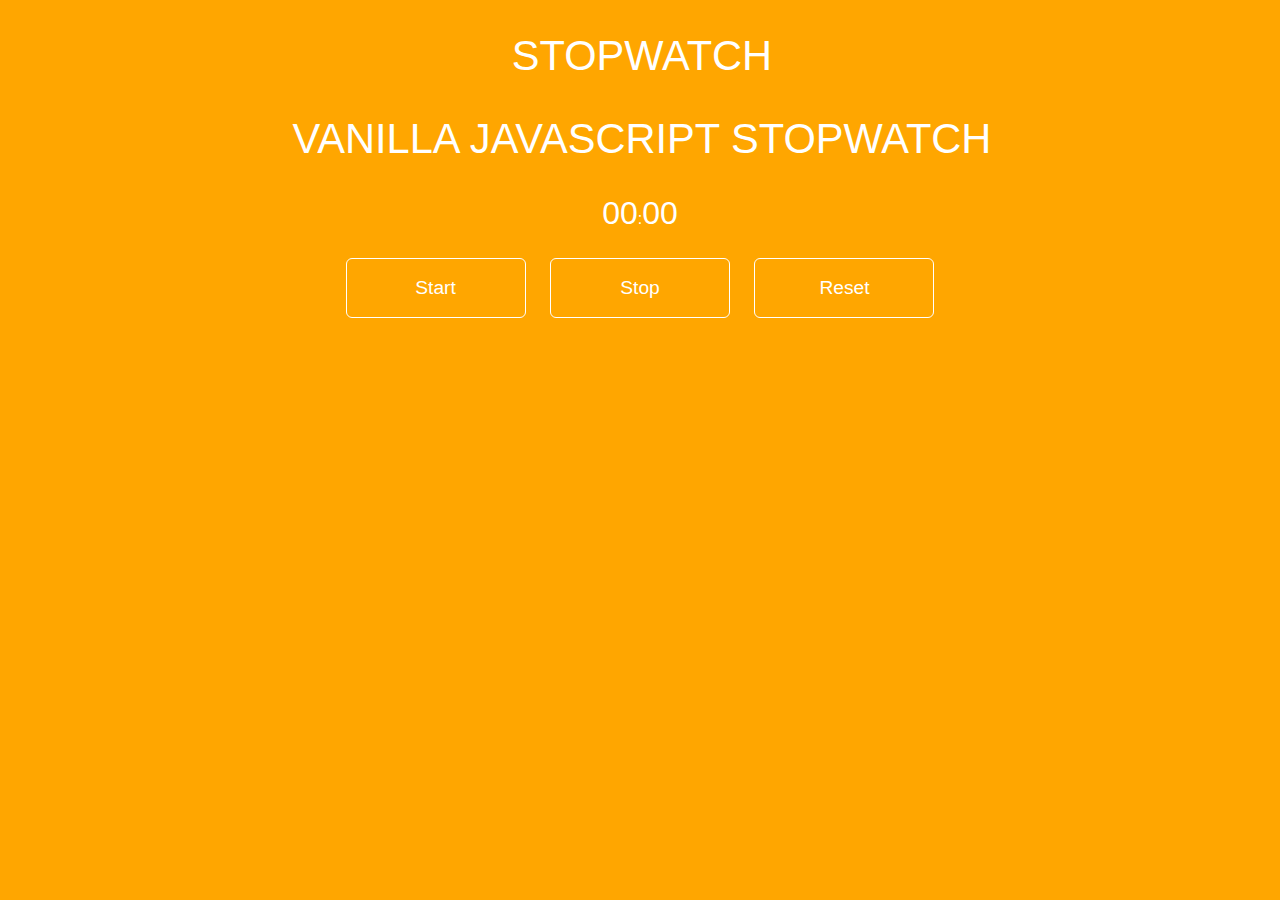
<file: 1-JavaScript Stopwatch/index.html>
<!DOCTYPE html>
<html lang="en">
<head>
    <meta charset="UTF-8">
    <meta http-equiv="X-UA-Compatible" content="IE=edge">
    <meta name="viewport" content="width=device-width, initial-scale=1.0">
    <title>Document</title>
    <link rel="stylesheet" href="style.css">
</head>
<body>
    <div class="wrapper">
        <h1>Stopwatch</h1>
        <h2>Vanilla JavaScript Stopwatch</h2>
        <p><span id="seconds">00</span>:<span id="tens">00</span></p>
        <button id="button-start">Start</button>
        <button id="button-stop">Stop</button>
        <button id="button-reset">Reset</button>
        </div> 
        <script src="app.js"></script>
</body>
</html>
</file>
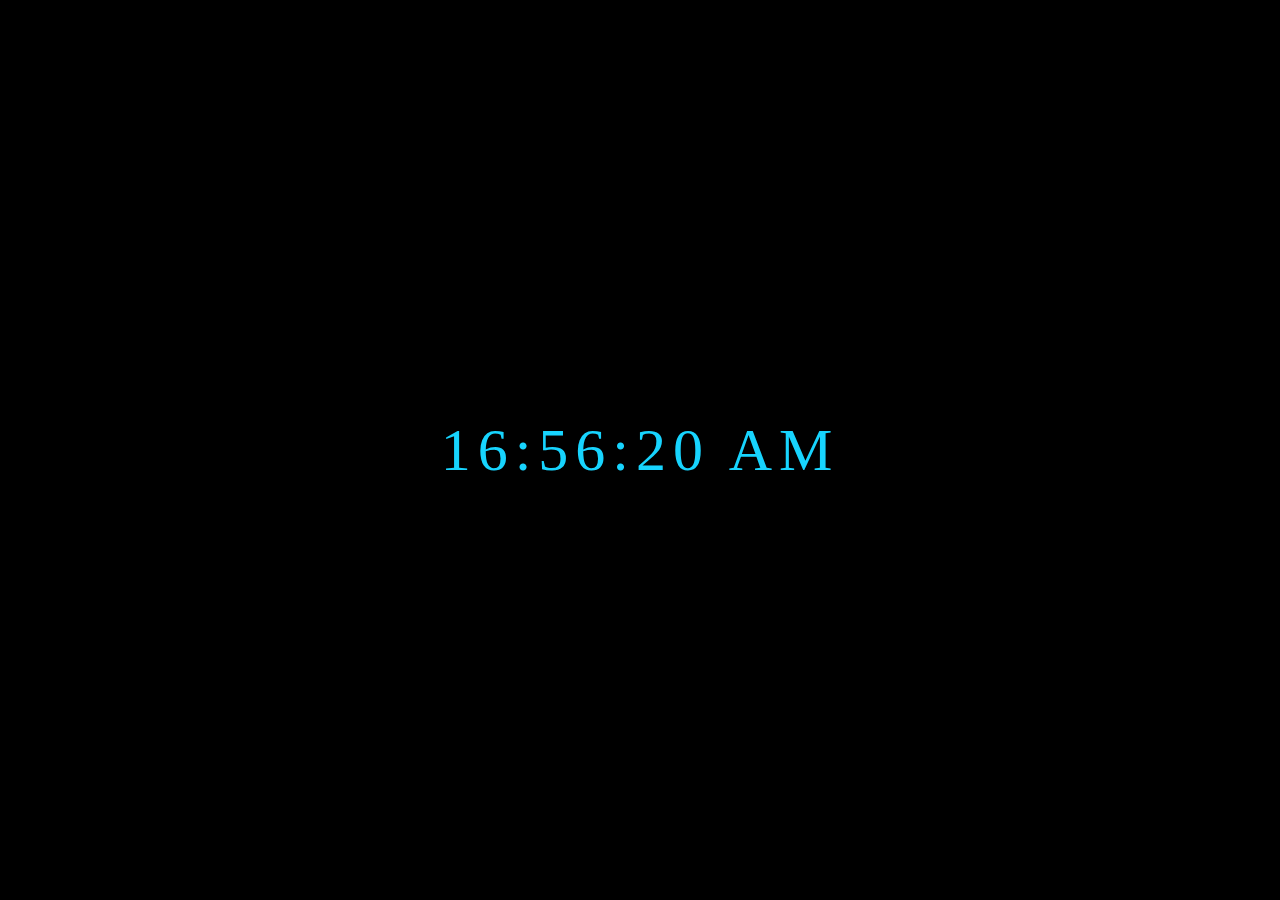
<file: 2-Javascript Digital Clock/index.html>
<!DOCTYPE html>
<html lang="en">
<head>
    <meta charset="UTF-8">
    <meta http-equiv="X-UA-Compatible" content="IE=edge">
    <meta name="viewport" content="width=device-width, initial-scale=1.0">
    <title>Document</title>
    <link rel="stylesheet" href="style.css">
</head>
<body>
    <div id="MyClockDisplay" class="clock" onload="showTime()"></div>
    <script src="app.js"></script>
</body>
</html>
</file>
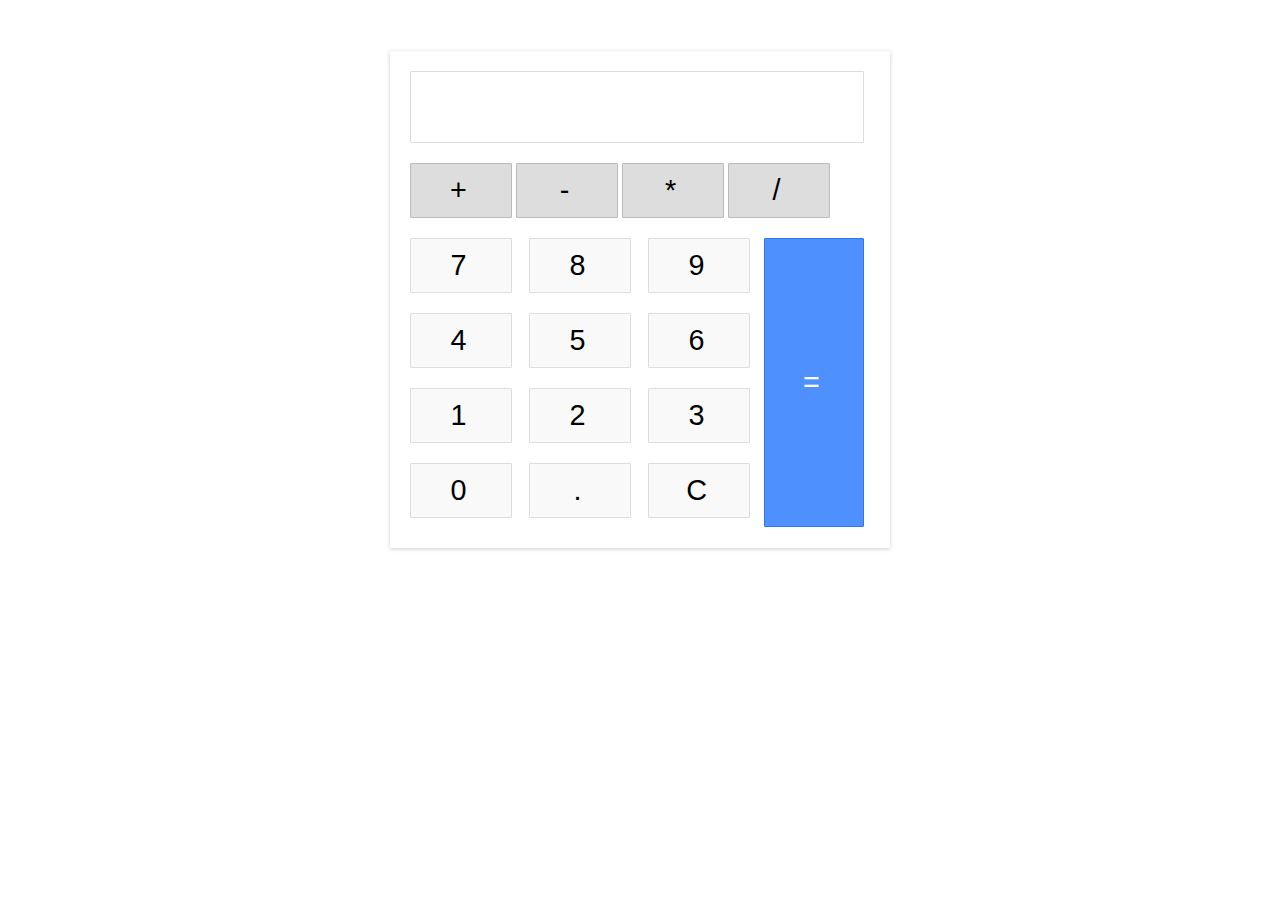
<file: 3-JavaScript Calculator/index.html>
<!DOCTYPE html>
<html lang="en">
<head>
    <meta charset="UTF-8">
    <meta http-equiv="X-UA-Compatible" content="IE=edge">
    <meta name="viewport" content="width=device-width, initial-scale=1.0">
    <title>Document</title>
    <link rel="stylesheet" href="style.css">
</head>
<body>
    <div class="calculator">
        <div class="input" id="input"></div>
        <div class="buttons">
          <div class="operators">
            <div>+</div>
            <div>-</div>
            <div>*</div>
            <div>/</div>
          </div>
          <div class="leftPanel">
            <div class="numbers">
              <div>7</div>
              <div>8</div>
              <div>9</div>
            </div>
            <div class="numbers">
              <div>4</div>
              <div>5</div>
              <div>6</div>
            </div>
            <div class="numbers">
              <div>1</div>
              <div>2</div>
              <div>3</div>
            </div>
            <div class="numbers">
              <div>0</div>
              <div>.</div>
              <div id="clear">C</div>
            </div>
          </div>
          <div class="equal" id="result">=</div>
        </div>
      </div>
      <script src="app.js"></script>
</body>
</html>
</file>
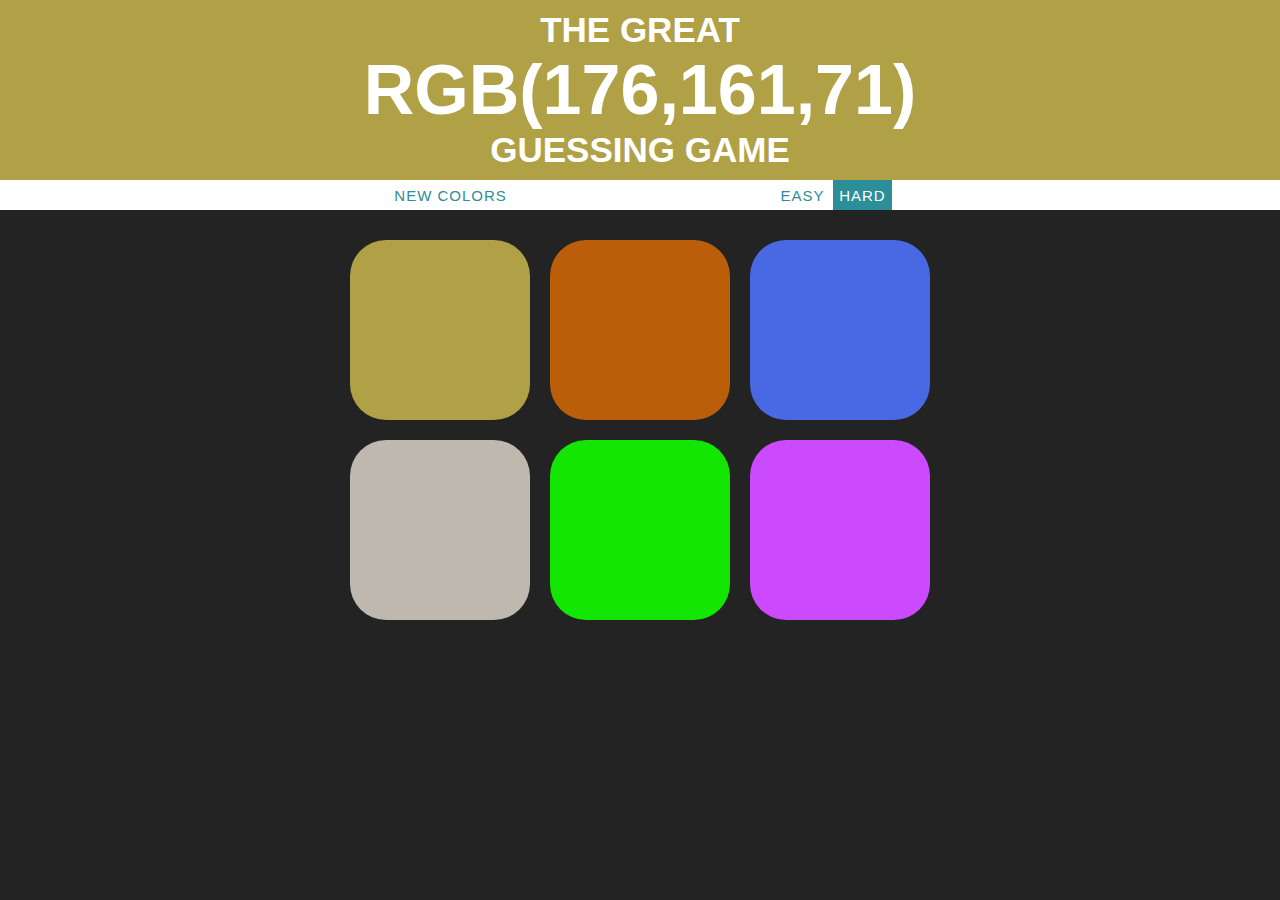
<file: 5-JavaScript Color Game/index.html>
<!DOCTYPE html>
<html lang="en">
<head>
    <meta charset="UTF-8">
    <meta http-equiv="X-UA-Compatible" content="IE=edge">
    <meta name="viewport" content="width=device-width, initial-scale=1.0">
    <title>Document</title>
    <link rel="stylesheet" href="style.css">
</head>
<body>
    <h1>The Great <span id="color-display">RGB</span> Guessing Game</h1>
	<div id ="stripe">
		<button id="reset">New Colors</button>
		<span id="message"></span>
		<button class="mode">Easy</button>
		<button class="mode selected">Hard</button>
	</div>
	<div id="container">
	</div>
    <script src="app.js"></script>
</body>
</html>
</file>
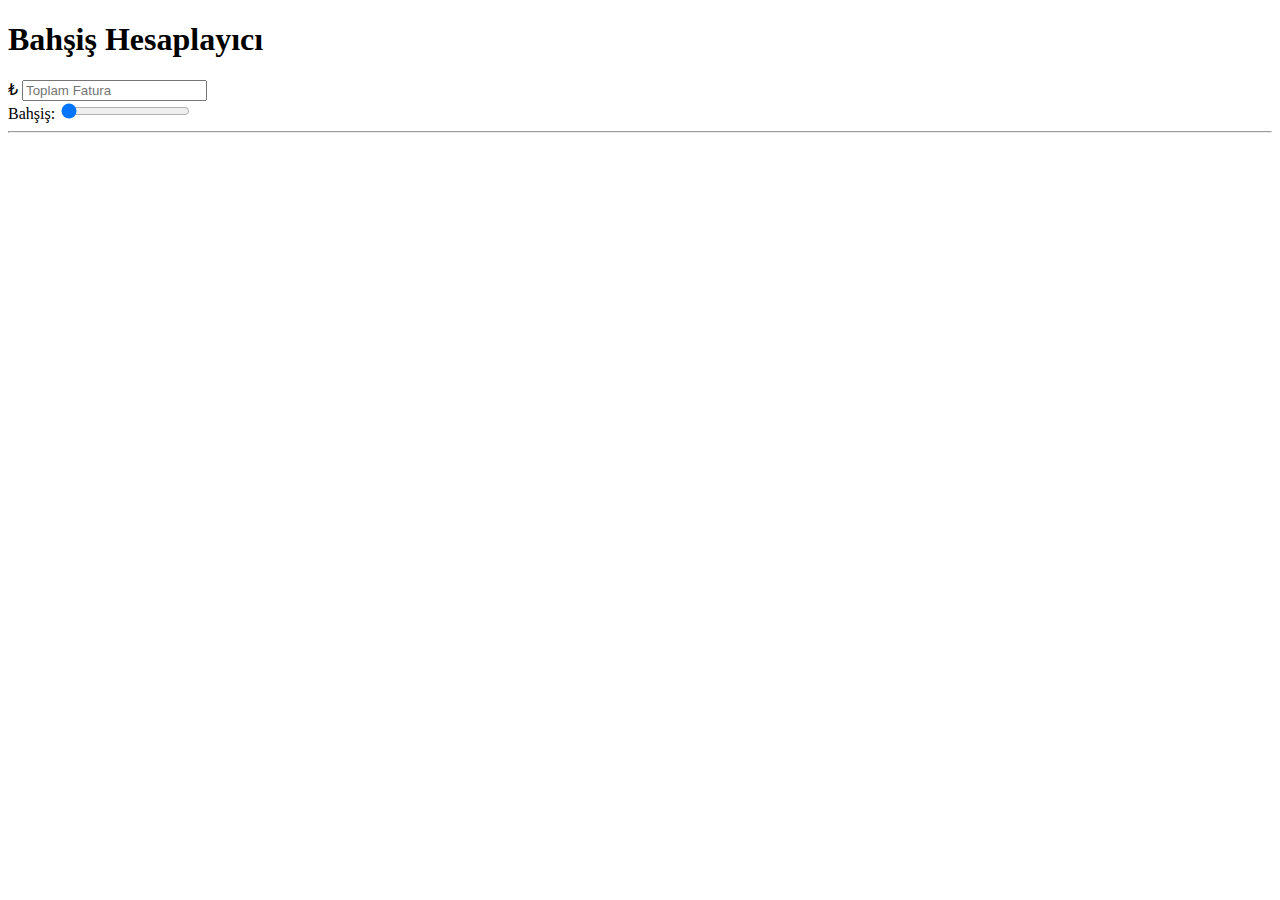
<file: 7-JavaScript Tip Calculator/index.html>
<!doctype html>
<html lang="en">
  <head>
    <title>Tip Calculator</title>
    <!-- Required meta tags -->
    <meta charset="utf-8">
    <meta name="viewport" content="width=device-width, initial-scale=1, shrink-to-fit=no">

    <!-- Bootstrap CSS -->
    <link rel="stylesheet" href="https://maxcdn.bootstrapcdn.com/bootstrap/4.0.0-beta.2/css/bootstrap.min.css" integrity="sha384-PsH8R72JQ3SOdhVi3uxftmaW6Vc51MKb0q5P2rRUpPvrszuE4W1povHYgTpBfshb" crossorigin="anonymous">

    <link rel="stylesheet" href="style.css">
  </head>
  <body class="bg-dark">
    <div class="container">
      <div class="row">
        <div class="col-md-6 mx-auto">
          <div class="card card-body text-center mt-5">
            <h1 class="heading display-5 pb-3">Bahşiş Hesaplayıcı</h1>
            <form id="tip-form">
              <div class="form-group">
                <div class="input-group">
                  <span class="input-group-addon">₺</span>
                  <input type="number" class="form-control" id="billTotal" placeholder="Toplam Fatura">
                </div>
              </div>
              <div class="form-group tipPersent">
                <div class="input-group">
                  <label for="">Bahşiş:</label>


                  <input type="range" class="form-control" id="tipInput" value="0">
                  <span class="input-group-addon" id="tipOutput"></span>
                </div>
              </div>



            </form>
            <hr>

            <!-- RESULTS -->
            <div id="results" class="pt-4">
              <h5>Sonuçlar</h5>
              <div class="form-group">
                <div class="input-group">
                  <span class="input-group-addon">Bahşiş Miktarı</span>
                  <input type="number" class="form-control" id="tipAmount" disabled>
                </div>
              </div>

              <div class="form-group">
                <div class="input-group">
                  <span class="input-group-addon">Bahşişli Toplam Fatura</span>
                  <input type="number" class="form-control" id="totalBillWithTip" disabled>
                </div>
              </div>


            </div>
          </div>
        </div>
      </div>
    </div>

    <!-- Optional JavaScript -->
    <!-- jQuery first, then Popper.js, then Bootstrap JS -->
    <script src="https://code.jquery.com/jquery-3.2.1.slim.min.js" integrity="sha384-KJ3o2DKtIkvYIK3UENzmM7KCkRr/rE9/Qpg6aAZGJwFDMVNA/GpGFF93hXpG5KkN" crossorigin="anonymous"></script>
    <script src="https://cdnjs.cloudflare.com/ajax/libs/popper.js/1.12.3/umd/popper.min.js" integrity="sha384-vFJXuSJphROIrBnz7yo7oB41mKfc8JzQZiCq4NCceLEaO4IHwicKwpJf9c9IpFgh" crossorigin="anonymous"></script>
    <script src="https://maxcdn.bootstrapcdn.com/bootstrap/4.0.0-beta.2/js/bootstrap.min.js" integrity="sha384-alpBpkh1PFOepccYVYDB4do5UnbKysX5WZXm3XxPqe5iKTfUKjNkCk9SaVuEZflJ" crossorigin="anonymous"></script>
   <script src="app.js"></script>
  </body>
</html>
</file>
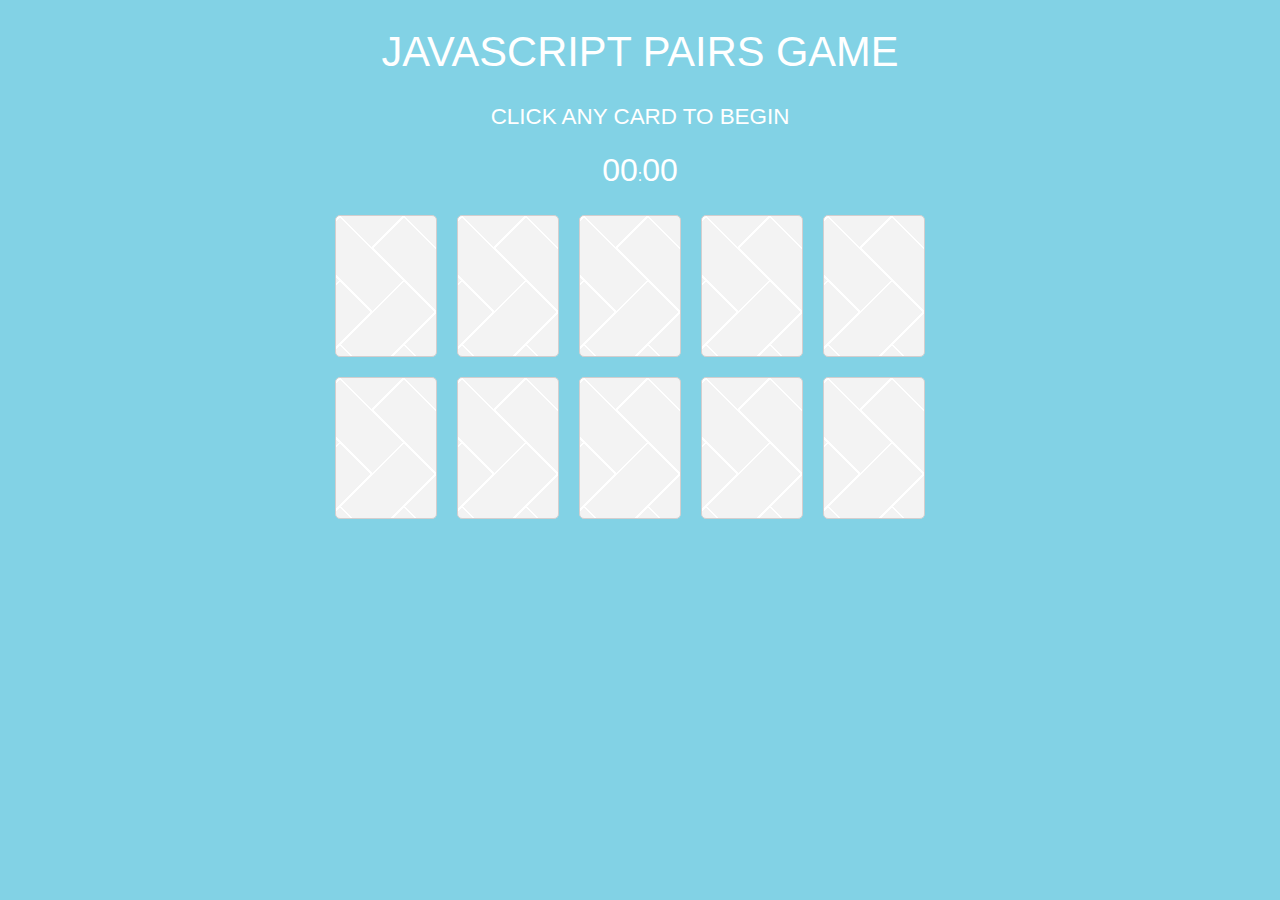
<file: 8-JavaScript Pairs Game/index.html>
<!DOCTYPE html>
<html lang="en">
<head>
    <meta charset="UTF-8">
    <meta http-equiv="X-UA-Compatible" content="IE=edge">
    <meta name="viewport" content="width=device-width, initial-scale=1.0">
    <title>Document</title>
    <link rel="stylesheet" href="style/style.css">
</head>
<body>
    <div class="wrapper">
        <h1>JavaScript pairs Game</h1>
        <h3>Click any card to begin</h3>
        <p><span id="seconds">00</span>:<span id="tens">00</span></p>
        <p id ="text"></p>
        <div id="container">
      
        </div>
      </div>
      <script src="app.js"></script>
</body>
</html>
</file>
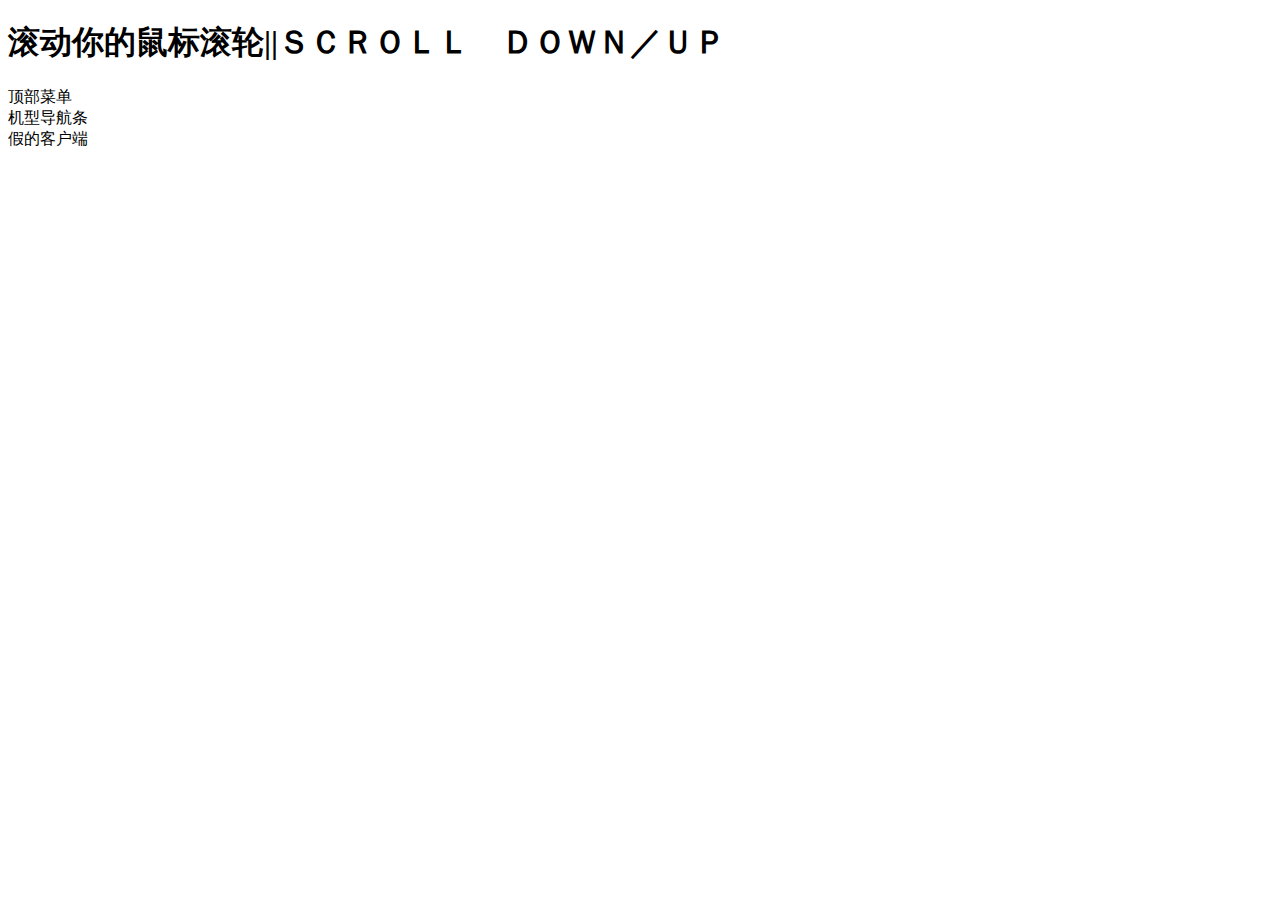
<file: 99-Scroll Class/index.html>
<!DOCTYPE html>
<html lang="en">
<head>
    <meta charset="UTF-8">
    <meta http-equiv="X-UA-Compatible" content="IE=edge">
    <meta name="viewport" content="width=device-width, initial-scale=1.0">
    <title>Document</title>
</head>
<body>
    <div class="wrap group0 group0-phase0">
        <h1>滚动你的鼠标滚轮||ＳＣＲＯＬＬ　ＤＯＷＮ／ＵＰ</h1>
        <div class="bg bg1"></div>
        <div class="bg bg2"></div>
        <div class="bg bg3"></div>
        <div class="bg bg4"></div>
        <div class="center">
          <div class="clientborder">
            <div class="client">       
              <div class="client-menu">顶部菜单</div>   
              <div class="client-nav">机型导航条</div>
              <div class="client-device"></div>
              <div class="client-content">
                <div class="viewport">        
                  <div class="card-bg"></div>
                  <div class="card recommend"></div>
                  <div class="card-backup">
                    
                  </div>
                  <div class="clr"></div>
                  <div class="card card1"></div>
                  <div class="card card2"></div>
                  <div class="card card3"></div>
                  <div class="card card4"></div>
                  <div class="card card5"></div>
                  <div class="clr"></div>
                  <div class="card card6"></div>
                  <div class="card card7"></div>
                  <div class="card card8"></div>
                  <div class="card card9"></div>
                  <div class="card card10"></div>            
                  <div class="clr"></div>
                  <div class="card card6"></div>
                  <div class="card card7"></div>
                  <div class="card card8"></div>
                  <div class="card card9"></div>
                  <div class="card card10"></div>            
                  <div class="clr"></div>
                </div>
                <div class="scroll">
                  <div class="bar"></div>
                </div>
              </div>
            </div>
            <div class="client_1">
              假的客户端
            </div>
          </div>
        </div>
      </div>
</body>
</html>
</file>
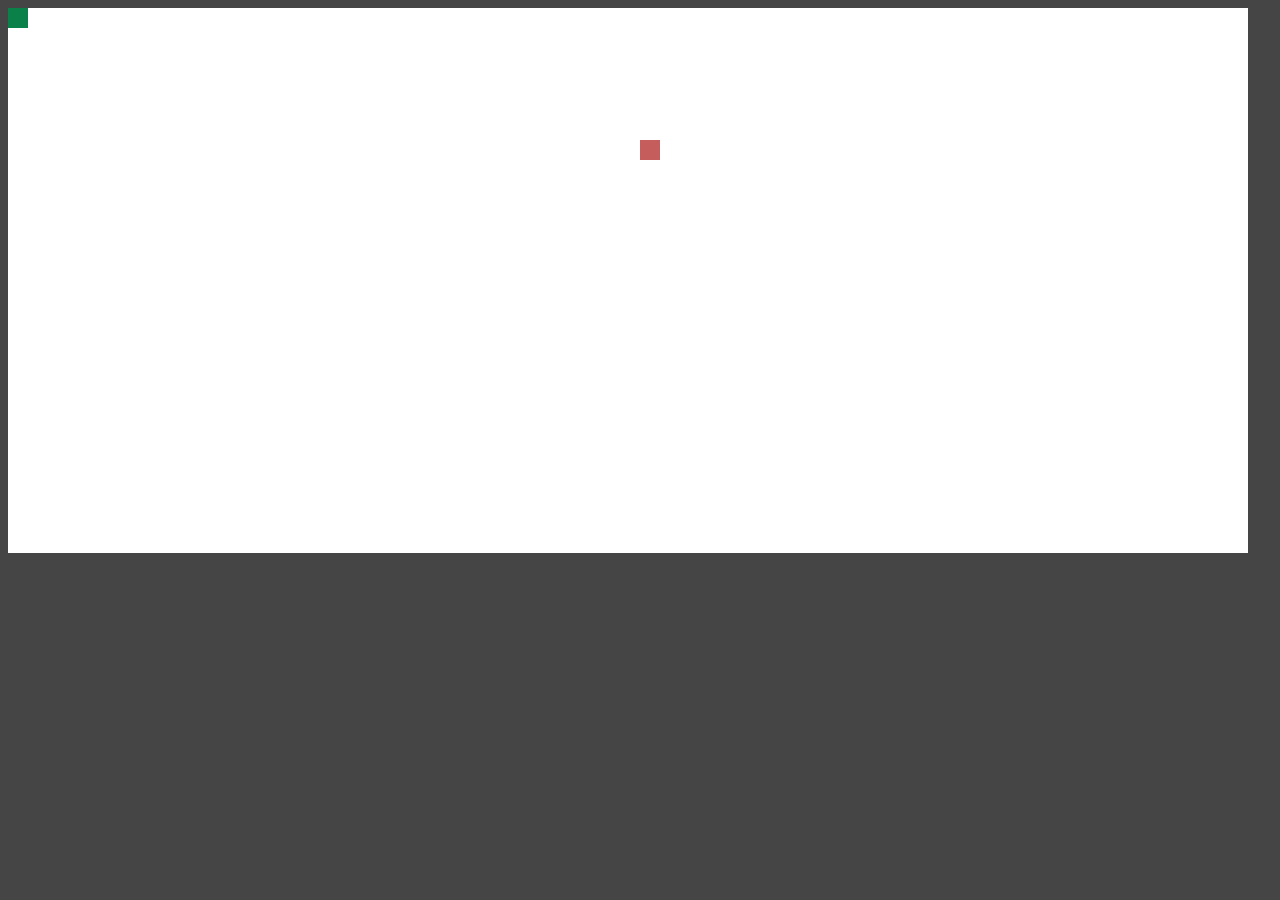
<file: javascript/index.html>
<!DOCTYPE html>
<html lang="en">
<head>
    <meta charset="UTF-8">
    <meta http-equiv="X-UA-Compatible" content="IE=edge">
    <meta name="viewport" content="width=device-width, initial-scale=1.0">
    <title>Document</title>
    <link rel="stylesheet" href="style.css">
</head>
<body>
    <div id="screen">
        <div id="gamePlace">
            <div id="snake"></div>
        </div>
    </div>
    <script src="app.js"></script>
</body>
</html>
</file>
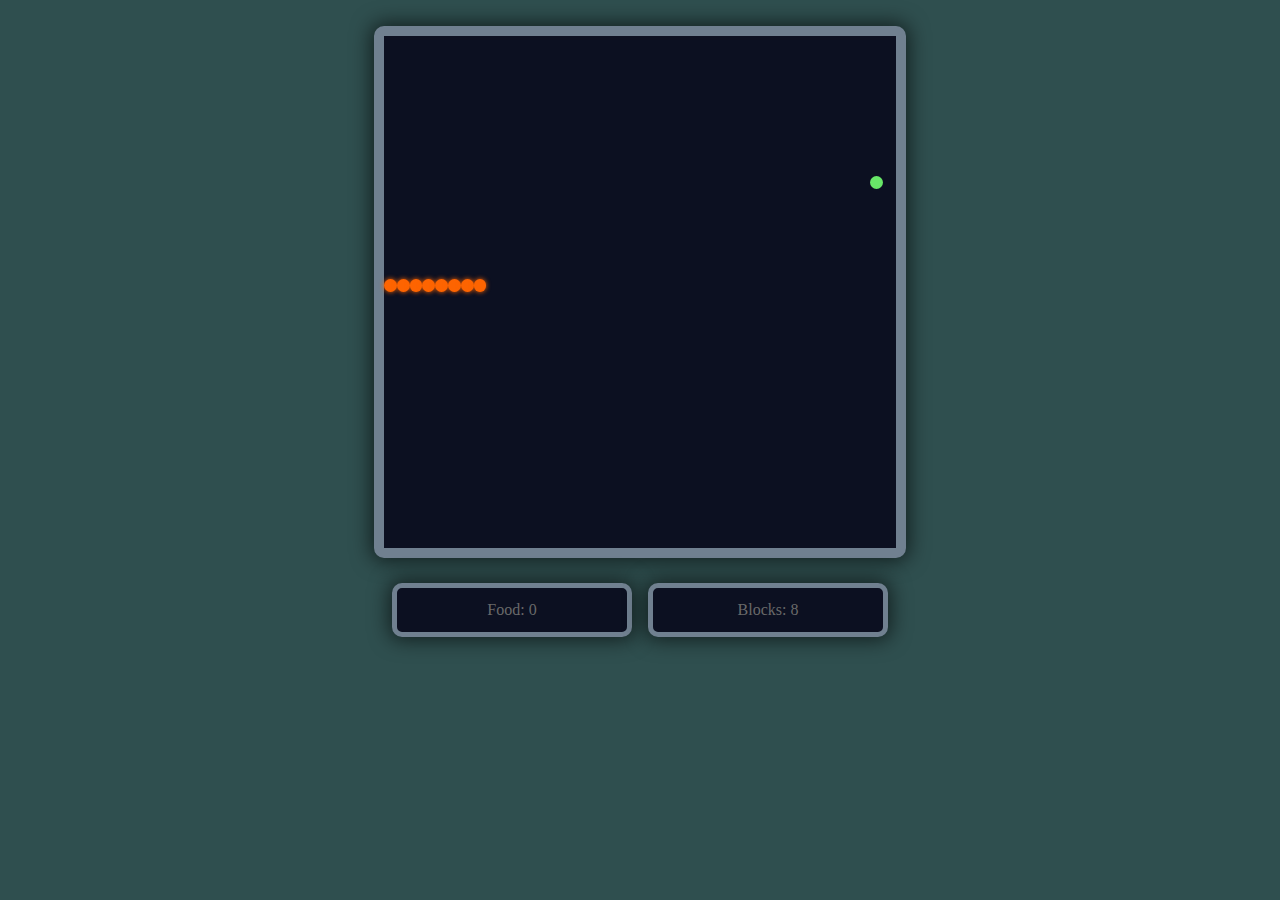
<file: javascript2/index.html>
<!DOCTYPE html>
<html>
  <head lang="en">
    <meta charset="UTF-8" />
    <meta name="viewport" content="width=device-width,initial-scale=1" />
    <title>Snake v8</title>
    <!-- Link our styles from snake_game.css -->
    <link rel="stylesheet" href="style.css">
</head>
  <body>
    <!-- #gameContainer is the main game board-->
    <div id="gameContainer"></div>

    <!-- #scoreContainer contains the scores  -->
    <div id="scoreContainer">
      <div class="scoreBoard">Food: <span id="pointsEarned">0</span></div>
      <div class="scoreBoard">Blocks: <span id="blocksTravelled">0</span></div>
    </div>

    <!-- #onScreenControllers contains the navigation buttons for mobile screens -->
    <div id="onScreenControllers">
      <button id="leftButton">◀️</button>
      <div>
        <button id="upButton">🔼</button>
        <button id="downButton">🔽</button>
      </div>
      <button id="rightButton">▶️</button>
    </div>
  </body>

  <!-- #Load our snake_game.js containing the game logic -->
  <script src="app.js"></script>
</html>
</file>
<file: 1-JavaScript Stopwatch/style.css>
body {
  background: #ffa600;
  font-family: "HelveticaNeue-Light", "Helvetica Neue Light", "Helvetica Neue",
    Helvetica, Arial, "Lucida Grande", sans-serif;
  height: 100%;
  
}

.wrapper {
  width: 800px;
  margin: 30px auto;
  color: #fff;
  text-align: center;
}

h1,
h2,
h3 {
  transform: translateY(2px) translateX(2px);
  font-family: "Roboto", sans-serif;
  font-weight: 100;
  font-size: 2.6em;
  text-transform: uppercase;
}

#seconds,
#tens {
  font-size: 2em;
}

button {
  background: #ffa600;
  color: #fff;
  border: solid 1px white;
  text-decoration: none;
  cursor: pointer;
  font-size: 1.2em;
  padding: 18px 10px;
  width: 180px;
  margin: 10px;
  outline: none;
  border-radius: 6px;
}
</file>
<file: 2-Javascript Digital Clock/style.css>
body {
    background: black;
}

.clock {
    position: absolute;
    top: 50%;
    left: 50%;
    transform: translateX(-50%) translateY(-50%);
    color: #17D4FE;
    font-size: 60px;
    font-family: Orbitron;
    letter-spacing: 7px;
   


}
</file>
<file: 3-JavaScript Calculator/style.css>
body {
    width: 500px;
    margin: 4% auto;
    font-family: 'Source Sans Pro', sans-serif;
    letter-spacing: 5px;
    font-size: 1.8rem;
  }
  
  .calculator {
    padding: 20px;
    -webkit-box-shadow: 0px 1px 4px 0px rgba(0, 0, 0, 0.2);
    box-shadow: 0px 1px 4px 0px rgba(0, 0, 0, 0.2);
    border-radius: 1px;
  }
  
  .input {
    border: 1px solid #ddd;
    border-radius: 1px;
    height: 60px;
    padding-right: 15px;
    padding-top: 10px;
    text-align: right;
    margin-right: 6px;
    font-size: 2.5rem;
    overflow-x: auto;
    transition: all .2s ease-in-out;
  }
  
  .input:hover {
    border: 1px solid #bbb;
    -webkit-box-shadow: inset 0px 1px 4px 0px rgba(0, 0, 0, 0.2);
    box-shadow: inset 0px 1px 4px 0px rgba(0, 0, 0, 0.2);
  }
  
  .buttons {}
  
  .operators {
    display: flex;
  }
  
  .operators div {
    display: inline-block;
    border: 1px solid #bbb;
    border-radius: 1px;
    width: 80px;
    text-align: center;
    padding: 10px;
    margin: 20px 4px 10px 0;
    cursor: pointer;
    background-color: #ddd;
    transition: border-color .2s ease-in-out, background-color .2s, box-shadow .2s;
  }
  
  .operators div:hover {
    background-color: #ddd;
    -webkit-box-shadow: 0px 1px 4px 0px rgba(0, 0, 0, 0.2);
    box-shadow: 0px 1px 4px 0px rgba(0, 0, 0, 0.2);
    border-color: #aaa;
  }
  
  .operators div:active {
    font-weight: bold;
  }
  
  .leftPanel {
    display: inline-block;
  }
  
  .numbers div {
    display: inline-block;
    border: 1px solid #ddd;
    border-radius: 1px;
    width: 80px;
    text-align: center;
    padding: 10px;
    margin: 10px 4px 10px 0;
    cursor: pointer;
    background-color: #f9f9f9;
    transition: border-color .2s ease-in-out, background-color .2s, box-shadow .2s;
  }
  
  .numbers div:hover {
    background-color: #f1f1f1;
    -webkit-box-shadow: 0px 1px 4px 0px rgba(0, 0, 0, 0.2);
    box-shadow: 0px 1px 4px 0px rgba(0, 0, 0, 0.2);
    border-color: #bbb;
  }
  
  .numbers div:active {
    font-weight: bold;
  }
  
  div.equal {
    display: inline-block;
    border: 1px solid #3079ED;
    border-radius: 1px;
    width: 17%;
    text-align: center;
    padding: 127px 10px;
    margin: 10px 6px 10px 0;
    vertical-align: top;
    cursor: pointer;
    color: #FFF;
    background-color: #4d90fe;
    transition: all .2s ease-in-out;
    float: right;
  }
  
  div.equal:hover {
    background-color: #307CF9;
    -webkit-box-shadow: 0px 1px 4px 0px rgba(0, 0, 0, 0.2);
    box-shadow: 0px 1px 4px 0px rgba(0, 0, 0, 0.2);
    border-color: #1857BB;
  }
  
  div.equal:active {
    font-weight: bold;
  }
</file>
<file: 5-JavaScript Color Game/style.css>
body {
	background-color: #232323;
	font-family: "Raleway", Sans-serif;
	font-size: 62.5%; /*1 em = 10px */
	margin: 0;
}

#container {
	max-width: 600px;
	margin: 0 auto;
	padding-top: 20px;

}
#square {
	width: 30%;
	padding-bottom: 30%;
	float: left;
	margin: 1.66%;
	transition: background .5s;
	-webkit-transition: background .5s;
	-moz-transition: background .5s;
} 

h1 {
	color: white;
	background-color: #2C8E99;
	font-size: 3.5em;
	text-align: center;
	text-transform: uppercase;
	margin: 0;
	padding: 10px 0;
}

#color-display {
	display: block;
	font-size: 2em;
}

#stripe {
	background: white;
	height: 30px;
	text-align: center;
	color: black;
}

#message {
	text-transform: uppercase;
	color: #2C8E99;
	font-size: 1.5em;
	display: inline-block;
	width: 20%;
}

button {
	outline: none;
	color: #2C8E99;
	font-family: "Raleway", Sans-serif;
	text-transform: uppercase;
	font-size: 1.5em;
	background-color: white;
	height: 100%;
	letter-spacing: 1px;
	transition: all 0.3s;
	-webkit-transition: all 0.3s;
	-moz-transition: all 0.3s;
}

button:hover {
	background-color: #2C8E99;
	color: white;
}

.selected {
	background-color: #2C8E99;
	color: white;
}

#square {
	border-radius: 20%;
}

* {
	border: 0px solid red;
}
</file>
<file: 7-JavaScript Tip Calculator/style.css>
#results {
    display:none;
  }
</file>
<file: 8-JavaScript Pairs Game/style/style.css>
/* Variabes */
/* Mixin's */
body {
  background: #82d2e5;
  font-family: "HelveticaNeue-Light", "Helvetica Neue Light", "Helvetica Neue", Helvetica, Arial, "Lucida Grande", sans-serif;
  height: 100%;
  color: #fff;
  text-align: center;
}

h1, h2 {
  font-family: "Roboto", sans-serif;
  font-weight: 100;
  font-size: 2.6em;
  text-transform: uppercase;
}

h3 {
  font-family: "Roboto", sans-serif;
  font-weight: 100;
  font-size: 1.4em;
  text-transform: uppercase;
}

#seconds, #tens {
  font-size: 2em;
}

button {
  -moz-border-radius: 5px;
  -webkit-border-radius: 5px;
  border-radius: 5px;
  -khtml-border-radius: 5px;
  background: #82d2e5;
  color: #fff;
  border: solid 1px #fff;
  text-decoration: none;
  cursor: pointer;
  font-size: 1.2em;
  padding: 18px 10px;
  width: 180px;
  margin: 10px;
  outline: none;
}
button:hover {
  -webkit-transition: all 0.5s ease-in-out;
  -moz-transition: all 0.5s ease-in-out;
  transition: all 0.5s ease-in-out;
  background: #fff;
  border: solid 1px #fff;
  color: #82d2e5;
}

#container {
  width: 630px;
  margin: 10px auto;
}
#container:after {
  content: "";
  display: table;
  clear: both;
}

[data-view=card] {
  transform: rotateY(180deg);
  width: 100px;
  height: 140px;
  border: solid 1px #d3cece;
  border-radius: 5px;
  float: left;
  margin: 10px;
  cursor: pointer;
  background: linear-gradient(135deg, #f3f3f3 22px, #fff 22px, #fff 24px, transparent 24px, transparent 67px, #fff 67px, #fff 69px, transparent 69px), linear-gradient(225deg, #f3f3f3 22px, #fff 22px, #fff 24px, transparent 24px, transparent 67px, #fff 67px, #fff 69px, transparent 69px) 0 64px;
  background-color: #f3f3f3;
  background-size: 64px 128px;
}

.flipped {
  transition: 0.6s;
  transform-style: preserve-3d;
  position: relative;
  transform: rotateY(0deg);
}

.reverse {
  transition: 0.6s;
  transform-style: preserve-3d;
  position: relative;
  transform: rotateY(180deg);
}

.correct {
  opacity: 0.5;
  cursor: default;
  transform-style: preserve-3d;
  position: relative;
  transform: rotateY(0deg);
}

/* Icons */
.correct[data-item=sass],
.flipped[data-item=sass] {
  background: url("https://cathydutton.co.uk/images/tech/sass.jpg") left center no-repeat #fff;
  background-size: contain;
}

.correct[data-item=gulp],
.flipped[data-item=gulp] {
  background: url("https://cathydutton.co.uk/images/tech/gulp.jpg") left center no-repeat #fff;
  background-size: contain;
}

.correct[data-item=grunt],
.flipped[data-item=grunt] {
  background: url("https://cathydutton.co.uk/images/tech/grunt.jpg") left center no-repeat #fff;
  background-size: contain;
}

.correct[data-item=git],
.flipped[data-item=git] {
  background: url("https://cathydutton.co.uk/images/tech/git.jpg") left center no-repeat #fff;
  background-size: contain;
}

.correct[data-item=css],
.flipped[data-item=css] {
  background: url("https://cathydutton.co.uk/images/tech/css.jpg") left center no-repeat #fff;
  background-size: contain;
}

/*# sourceMappingURL=style.css.map */
</file>
<file: javascript/style.css>
:root{
    --bg-white : #fff;
    --bg-black : rgb(70, 69, 69);
    --bg-score: rgb(217,83,65);
    --bg-apple : rgb(197, 93, 93);
    --bg-snake : rgb(9, 129, 73);
}
body {
    background: var(--bg-black);
}
#screen{
    width:  1240px;
    height: 545px;
    background : var(--bg-white);
}
#gamePlace{
    width:  1250px;
    height: 550px;
}
#snake{
    background: var(--bg-snake);
    position:absolute;
    text-align: center;
    line-height: 20px;
    color: #fff;
    width: 20px;
    height: 20px;
    transition: all 2s ease-in-out;
}
#apple{
    background: var(--bg-apple);
    width: 20px;
    height: 20px;
    position: absolute;
}
</file>
<file: javascript2/style.css>
body {
    background-color: darkslategrey;
    text-align: center;
  }
  
  /* GAME BOARD STYLES */
  #gameContainer {
    /*
      width and height of .gameBoardPixel should 1/40 of the width and height of #gameContainer,
      because it is used in calculation in the jscript.js file
      */
    width: 40vw;
    height: 40vw;
    margin: 2vw auto;
    background-color: #0c1021;
    border: solid 10px slategrey;
    border-radius: 10px;
  
    -webkit-box-shadow: 0px 0px 20px 3px rgba(0, 0, 0, 0.6);
    -moz-box-shadow: 0px 0px 20px 3px rgba(0, 0, 0, 0.6);
    box-shadow: 0px 0px 20px 3px rgba(0, 0, 0, 0.6);
  }
  
  .gameBoardPixel {
    /* background-color: slategrey; */
    /*
      width and height of .gameBoardPixel should 1/40 of the width and height of #gameContainer,
      because it is used in calculation in the jscript.js file
      */
    width: 1vw;
    height: 1vw;
    border-radius: 10px;
    float: left;
  }
  /* GAME BOARD STYLES END*/
  
  /* SNAKE STYLES */
  .snakeBodyPixel {
    background-color: #fd6401;
    box-shadow: 0 0 5px #fd6401;
  }
  /* SNAKE STYLES END*/
  
  /* FOOD STYLES */
  .food {
    background-color: #68e768;
  }
  /* FOOD STYLES END*/
  
  /* SCORE STYLES */
  #scoreContainer {
    width: 40vw;
    display: flex;
    margin: auto;
    justify-content: space-around;
  }
  
  .scoreBoard {
    border-radius: 10px;
    border: solid 5px slategrey;
    color: dimgray;
    background-color: #0c1021;
    display: inline-block;
    padding: 1vw;
    width: 40%;
  
    -webkit-box-shadow: 0px 0px 20px 3px rgba(0, 0, 0, 0.6);
    -moz-box-shadow: 0px 0px 20px 3px rgba(0, 0, 0, 0.6);
    box-shadow: 0px 0px 20px 3px rgba(0, 0, 0, 0.6);
  }
  /* SCORE STYLES END */
  
  /* Hide #onScreenControllers on desktop */
  #onScreenControllers {
    display: none;
  }
  
  @media only screen and (max-width: 768px) {
    /* MOBILE */
    #gameContainer {
      width: 80vw;
      height: 80vw;
    }
  
    .gameBoardPixel {
      width: 2vw;
      height: 2vw;
    }
  
    #scoreContainer {
      width: 80vw;
    }
  
    #onScreenControllers {
      width: 80vw;
      margin: 5vw auto;
      display: flex;
      justify-content: space-evenly;
      align-items: center;
    }
  
    #onScreenControllers > div {
      display: flex;
      flex-direction: column;
    }
  
    #onScreenControllers button {
      background-color: transparent;
      height: 20vw;
      width: 20vw;
      font-size: 10vw;
      border: none;
    }
  
    #onScreenControllers button:focus {
      outline: none;
    }
  
    #onScreenControllers button:active {
      background-color: slategray;
    }
  }
</file>
